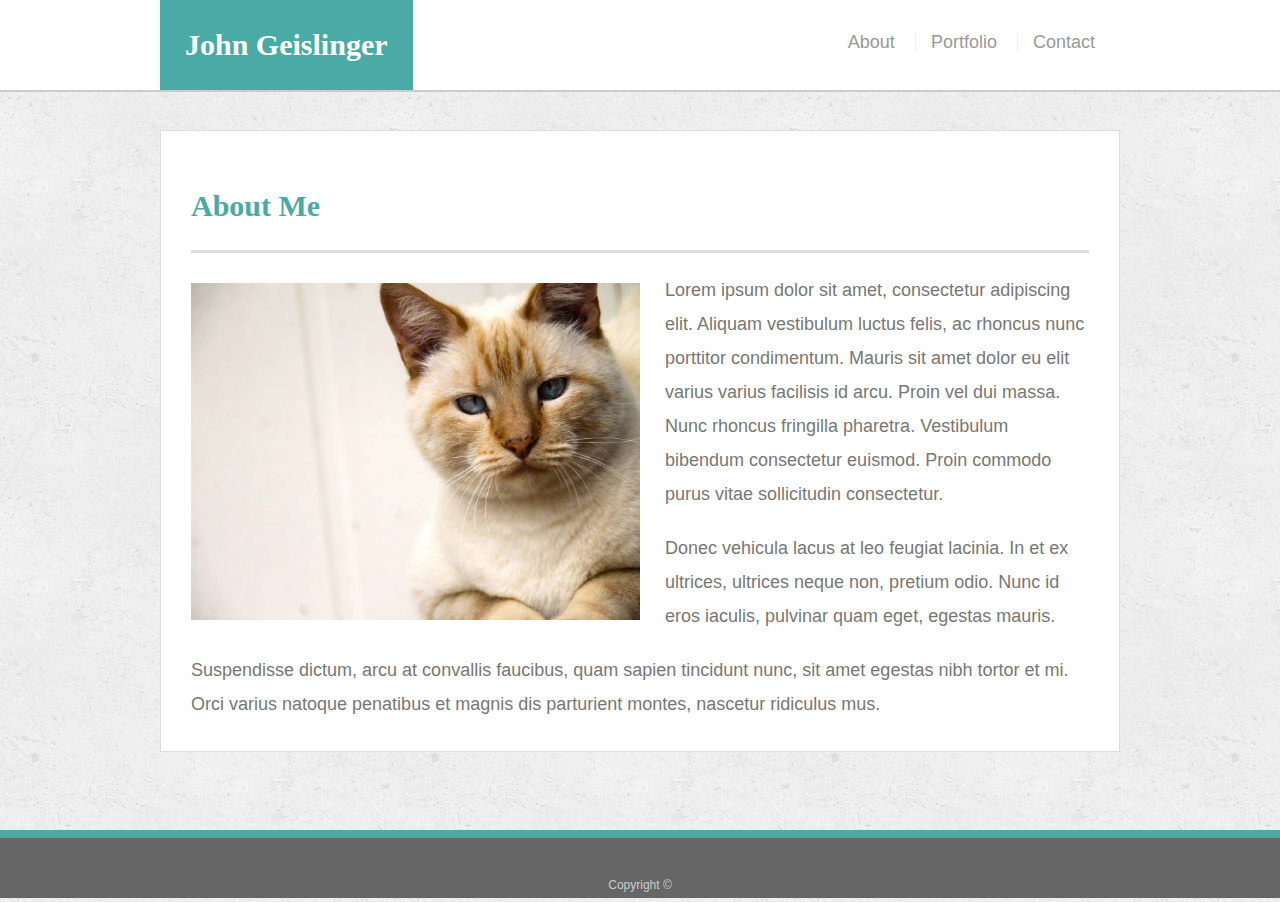
<file: index.html>
<!doctype html>
<html lang="en-us">

<head>
  <meta charset="UTF-8">
  <meta name="viewport" content="width=device-width, initial-scale=1.0">
  <title>About | John Geislinger</title>
  <link rel="stylesheet" type="text/css" href="assets/css/style.css">
</head>

<body>

  <header id="masthead">
    <div class="container">
      <a href="index.html" id="logo">John Geislinger</a>
      <nav>
        <a href="index.html">About</a>
        <a href="portfolio.html">Portfolio</a>
        <a href="contact.html">Contact</a>
      </nav>
    </div>
  </header>

  <div id="main-container" class="container">
    <section class="main-section">
      <h1>About Me</h1>

      <img src="assets/images/cat.jpg" class="auth-image" alt="Your Name">

      <p>Lorem ipsum dolor sit amet, consectetur adipiscing elit. Aliquam vestibulum luctus felis, ac rhoncus nunc porttitor condimentum. Mauris sit amet dolor eu elit varius varius facilisis id arcu. Proin vel dui massa. Nunc rhoncus fringilla pharetra. Vestibulum bibendum consectetur euismod. Proin commodo purus vitae sollicitudin consectetur.</p>

      <p>Donec vehicula lacus at leo feugiat lacinia. In et ex ultrices, ultrices neque non, pretium odio. Nunc id eros iaculis, pulvinar quam eget, egestas mauris.</p>

      <p>Suspendisse dictum, arcu at convallis faucibus, quam sapien tincidunt nunc, sit amet egestas nibh tortor et mi. Orci varius natoque penatibus et magnis dis parturient montes, nascetur ridiculus mus.</p>

    </section>

  </div>

  <footer>
    <div class="container">
      Copyright &copy; 
    </div>
  </footer>
</body>

</html>
</file>
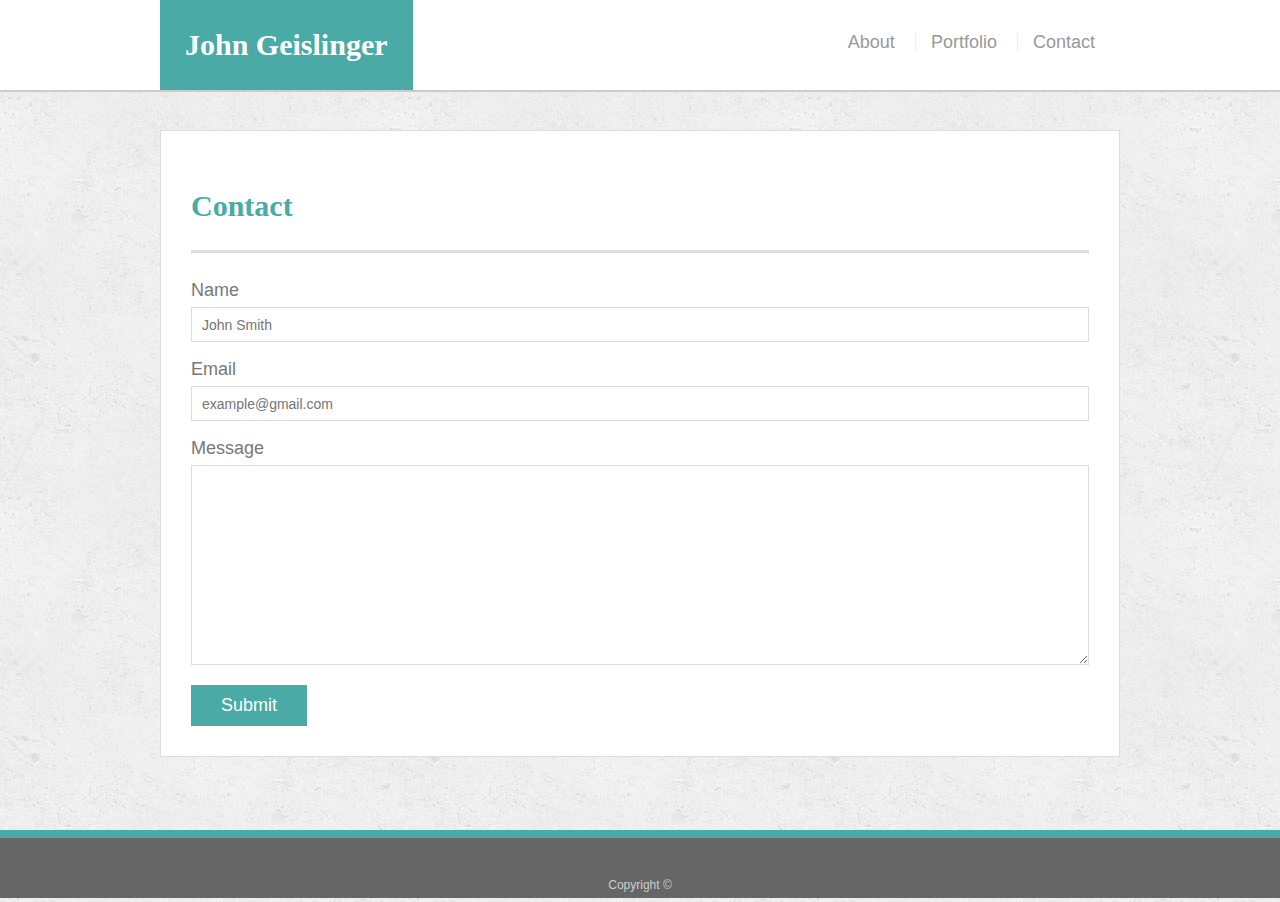
<file: contact.html>
<!doctype html>
<html lang="en-us">

<head>
  <meta charset="UTF-8">
  <meta name="viewport" content="width=device-width, initial-scale=1.0">
  <title>Contact | John Geislinger</title>
  <link rel="stylesheet" type="text/css" href="assets/css/style.css">
</head>

<body>

  <header id="masthead">
    <div class="container">
      <a href="index.html" id="logo">John Geislinger</a>
      <nav>
        <a href="index.html">About</a>
        <a href="portfolio.html">Portfolio</a>
        <a href="contact.html">Contact</a>
      </nav>
    </div>
  </header>

  <div id="main-container" class="container">
    <section class="main-section">
      <h1>Contact</h1>

      <form id="contact-form">
        <ul>
          <li>
            <label for="name">Name</label>
            <input type="text" id="name" name="name" placeholder="John Smith" required="required">
          </li>
          <li>
            <label for="email">Email</label>
            <input type="email" id="email" name="email" placeholder="example@gmail.com" required="required">
          </li>
          <li>
            <label for="message">Message</label>
            <textarea id="message" name="message" required="required"></textarea>
          </li>
        </ul>
        <input type="submit">
      </form>

    </section>

  </div>

  <footer>
    <div class="container">
      Copyright &copy; 
    </div>
  </footer>
</body>

</html>
</file>
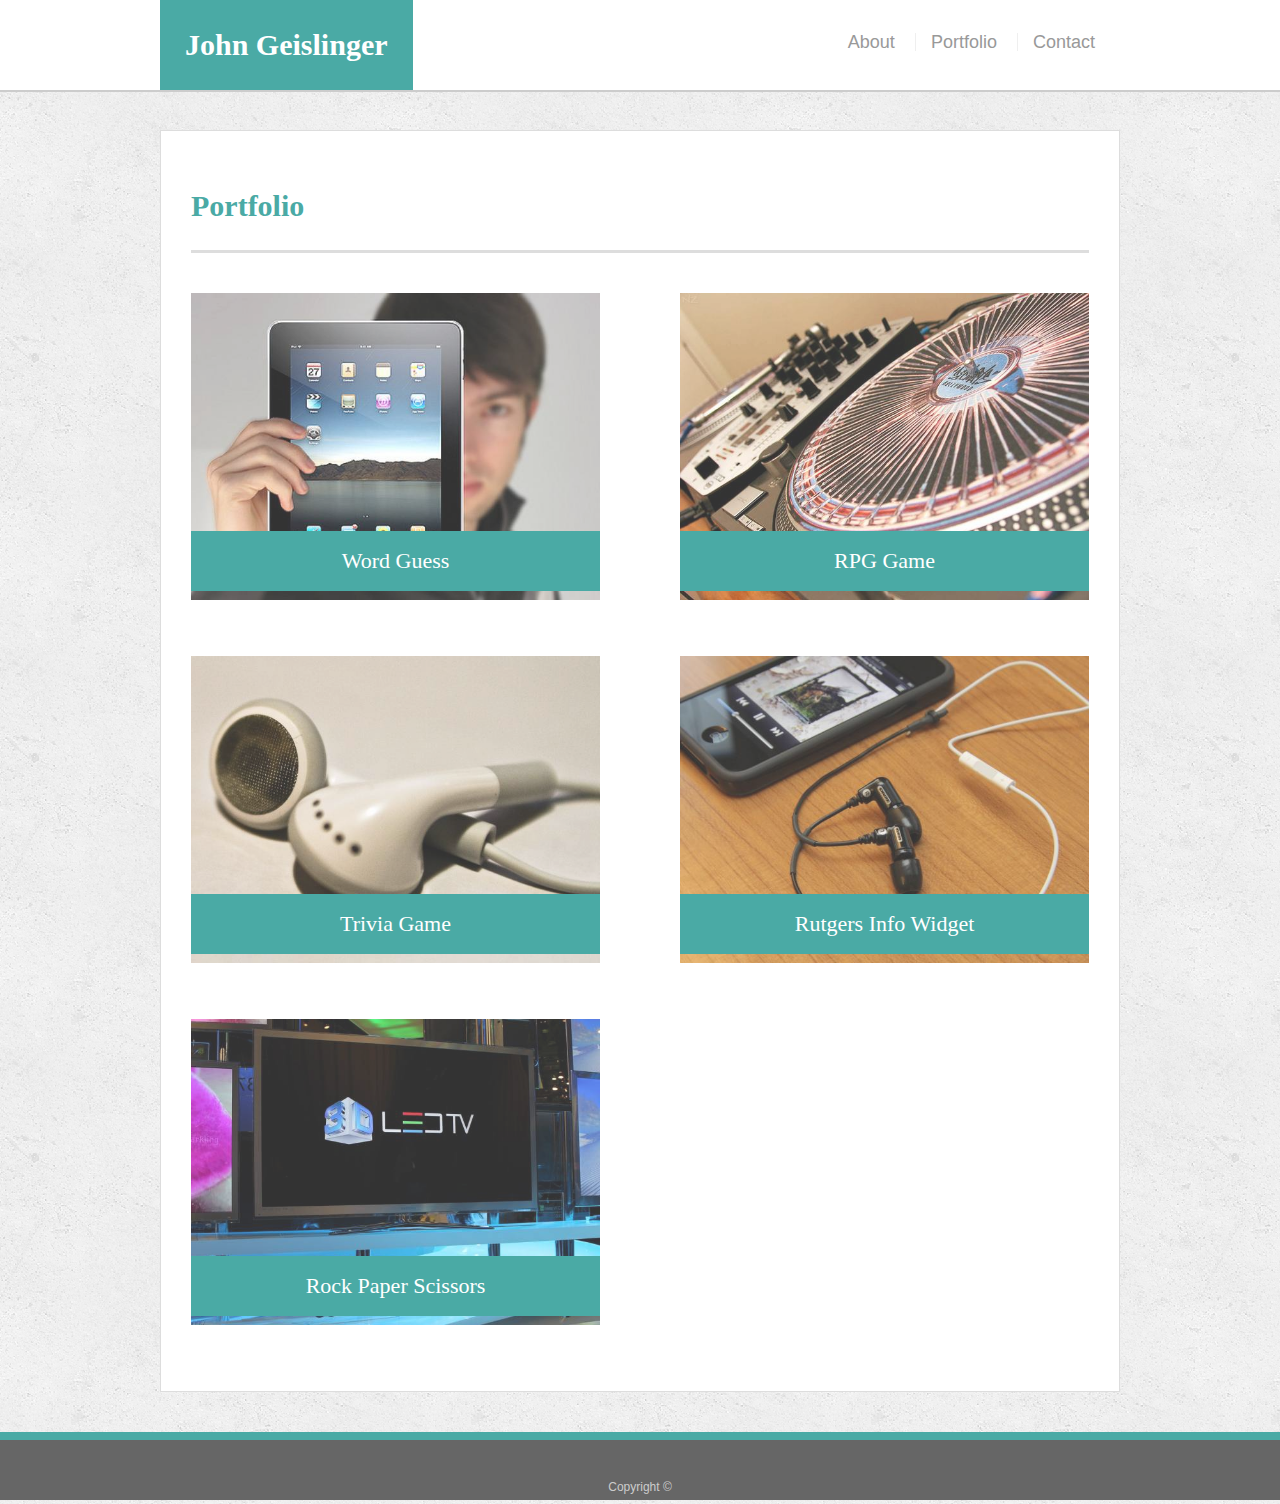
<file: portfolio.html>
<!doctype html>
<html lang="en-us">

<head>
  <meta charset="UTF-8">
  <meta name="viewport" content="width=device-width, initial-scale=1.0">
  <title>Portfolio | John Geislinger</title>
  <link rel="stylesheet" type="text/css" href="assets/css/style.css">
</head>

<body>

  <header id="masthead">
    <div class="container">
      <a href="index.html" id="logo">John Geislinger</a>
      <nav>
        <a href="index.html">About</a>
        <a href="portfolio.html">Portfolio</a>
        <a href="contact.html">Contact</a>
      </nav>
    </div>
  </header>

  <div id="main-container" class="container">
    <section class="main-section">
      <h1>Portfolio</h1>

      <div class="work">
        <img src="assets/images/technics-q-c-640-480-1.jpg" alt="Word Guess">

        <h3>Word Guess</h3>
      </div>
      <div class="work">
        <img src="assets/images/technics-q-c-640-480-2.jpg" alt="RPG Game">

        <h3>RPG Game</h3>
      </div>
      <div class="work">
        <img src="assets/images/technics-q-c-640-480-5.jpg" alt="Trivia Game">

        <h3>Trivia Game</h3>
      </div>
      <div class="work">
        <img src="assets/images/technics-q-c-640-480-7.jpg" alt="Rutgers Info Widget">

        <h3>Rutgers Info Widget</h3>
      </div>
      <div class="work">
        <img src="assets/images/technics-q-c-640-480-9.jpg" alt="Rock Paper Scissors">

        <h3>Rock Paper Scissors</h3>
      </div>

    </section>

  </div>

  <footer>
    <div class="container">
      Copyright &copy;
    </div>
  </footer>
</body>

</html>
</file>
<file: assets/css/style.css>
body {
  font-family: Arial, "Helvetica Neue", Helvetica, sans-serif;
  font-size: 18px;
  line-height: 34px;
  color: #777777;
  background: url("../images/concrete_seamless.png");
  margin: 0px;
}

* {
  box-sizing: border-box;
}

/* general */

.container {
  width: 100%;
  max-width: 960px;
  margin: 0 auto;
  clear: both;
}

h1,
h2,
h3,
p {
  margin-bottom: 20px;
}

p:last-child {
  margin-bottom: 0;
}

h1,
h2,
h3 {
  font-family: Georgia, Times, "Times New Roman", serif;
  font-weight: 700;
  color: #4aaaa5;
}

h1 {
  padding-bottom: 20px;
  font-size: 30px;
  line-height: 49px;
  border-bottom: 3px solid #dddddd;
}

h2,
h3 {
  font-size: 22px;
}

/* header */

#masthead {
  position: fixed;
  z-index: 99;
  width: 100%;
  height: auto;
  margin: 0 0 30px;
  overflow: auto;
  color: #ffffff;
  background: #ffffff;
  border-bottom: 2px solid #cccccc;
}

#logo {
  float: left;
  width: auto;
  height: 90px;
  padding: 0px 25px;
  font-family: Georgia, Times, "Times New Roman", serif;
  font-size: 30px;
  font-weight: 700;
  line-height: 90px;
  color: #ffffff;
  text-align: center;
  text-decoration: none;
  background: #4aaaa5;
}

nav {
  float: right;
  margin-top: 25px;
  margin-right: 25px
}

nav a {
  display: inline-block;
  padding-left: 15px;
  margin-left: 15px;
  line-height: 18px;
  color: #999;
  text-decoration: none;
  border-left: 1px solid #efefef;
}

nav a:first-child {
  border-left: 0 none;
}

/* footer */

footer {
  padding: 30px 0;
  clear: both;
  font-size: 12px;
  color: #ffffff;
  color: #cccccc;
  text-align: center;
  background: #666666;
  border-top: 8px solid #4aaaa5;
  height: 50px;
}

h3, h2 {
  padding-bottom: 20px;
  margin-bottom: 15px;
  line-height: 22px;
  border-bottom: 2px solid #eeeeee;
}

/* main */

#main-container {
  padding-top: 130px;
  min-height: calc(100vh - 70px);
}

.main-section {
  float: left;
  width: 100%;
  max-width: 960px;
  padding: 30px;
  margin: 0px 0px 40px 0px;
  background: #ffffff;
  border: 1px solid #dddddd;
}

/* portfolio page */

.work {
  position: relative;
  float: left;
  width: calc(50% - 40px);
  height: auto;
  margin: 20px auto 25px auto;
  overflow: auto;
}

.work:nth-child(even) {
  margin-right: 40px;
}

.work:nth-child(odd) {
  float: right;
}

.work img {
  width: 100%;
  height: auto;
  border: 0 none;
  opacity: 0.8;
}

.work h3 {
  position: absolute;
  bottom: 20px;
  width: 100%;
  padding: 15px;
  margin-bottom: 0;
  font-weight: 300;
  line-height: 30px;
  color: #ffffff;
  text-align: center;
  background: #4aaaa5;
  border-bottom: 0;
}

.auth-image {
  float: left;
  width: 50%;
  height: auto;
  margin-top: 10px;
  margin-right: 25px;
}

/* contact page */

#contact-form ul {
  margin-bottom: 20px;
  list-style: none;
  padding-left: 0px;
}

#contact-form li {
  margin-bottom: 10px;
}

label,
input[type=text],
input[type=email],
textarea {
  display: block;
  width: 100%;
}

input[type=text],
input[type=email],
textarea {
  height: 35px;
  padding: 0 10px;
  font-size: 14px;
  border: 1px solid #dddddd;
}

textarea {
  height: 200px;
}

input[type=submit] {
  padding: 10px 30px;
  font-size: 18px;
  color: #ffffff;
  cursor: pointer;
  background: #4aaaa5;
  border: 0 none;
}

/* responsive */

@media screen and (max-width: 1030px) {
  .main-section {
    float: left;
    width: calc(100% - 40px);
    max-width: 960px;
    padding: 30px;
    margin: 0px 20px 40px 20px;
    background: #ffffff;
    border: 1px solid #dddddd;
  }
}

@media screen and (max-width: 768px) {

}

@media screen and (max-width: 640px) {
  #logo {
    float: left;
    width: 100%;
    height: 90px;
    padding: 0px 25px;
    font-family: Georgia, Times, "Times New Roman", serif;
    font-size: 30px;
    font-weight: 700;
    line-height: 90px;
    color: #ffffff;
    text-align: center;
    text-decoration: none;
    background: #4aaaa5;
  }
  
  nav {
    float: right;
    margin: 15px 0px;
    width: 100%;
    text-align: center;
  }

  nav a {
    display: inline-block;
    padding-left: 15px;
    padding-right: 15px;
    margin: 0px;
    line-height: 18px;
    color: #999;
    text-decoration: none;
    border-left: 1px solid #efefef;
  }

  #main-container {
    padding-top: 155px;
    min-height: calc(100vh - 70px);
  }
  
  .main-section {
    float: left;
    width: calc(100% - 40px);
    max-width: 960px;
    padding: 30px;
    margin: 20px 20px 40px 20px;
    background: #ffffff;
    border: 1px solid #dddddd;
  }

  .auth-image {
    float: left;
    width: 100%;
    height: auto;
    margin-top: 10px;
    margin-right: 25px;
  }

  .work {
    position: relative;
    float: left;
    width: 100%;
    height: auto;
    margin: 20px 0 25px;
    overflow: auto;
  }
}
</file>
